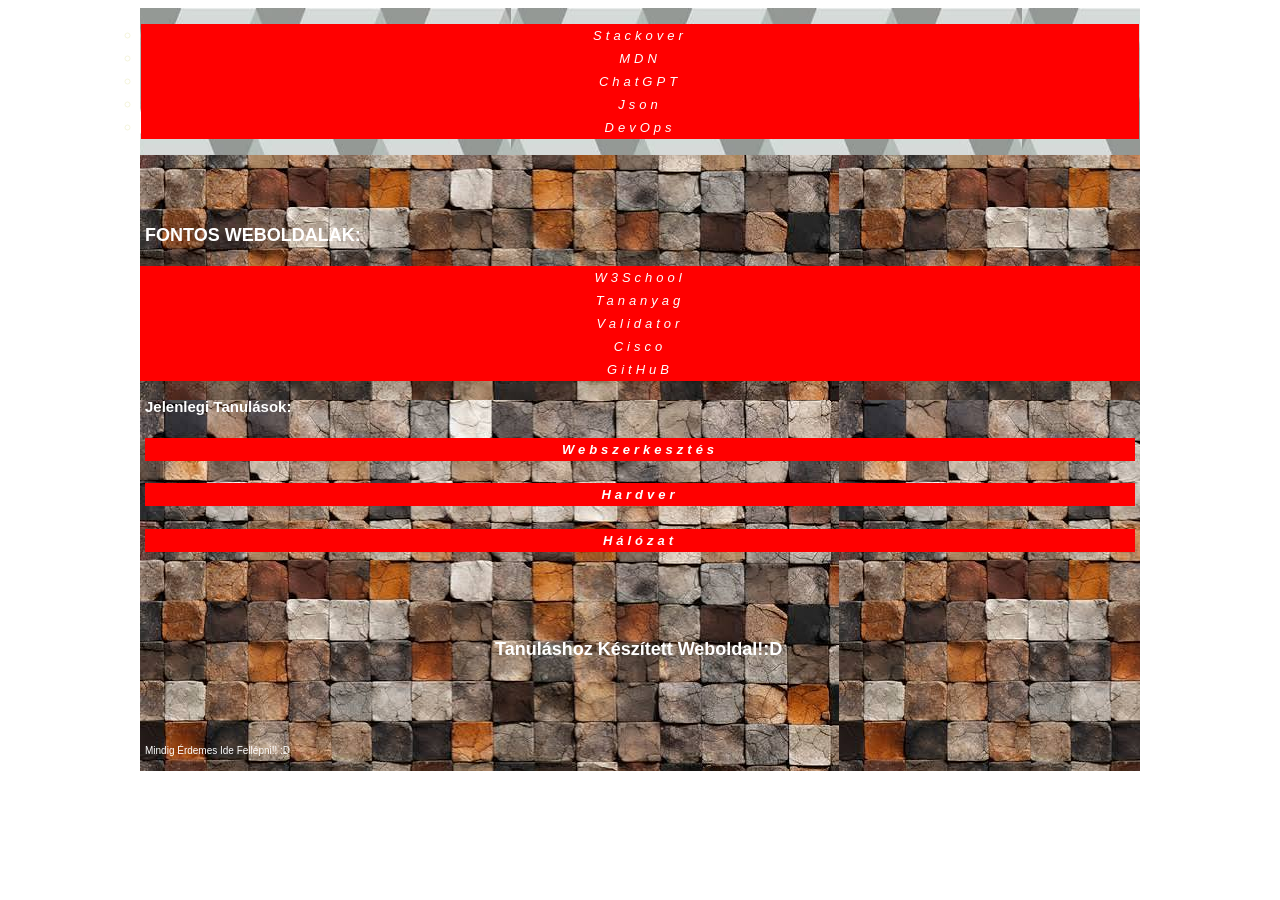
<file: index.html>
<!DOCTYPE html>
<html lang="hu">

<head>
    <meta charset="UTF-8">
    <meta name="viewport" content="width=device-width, initial-scale=1.0">
    <meta name="description" content="">
    <meta name="keywords" content="Tanulas, Web, Programming, Hardver">
    <title>Tanulás</title>
    <link rel="stylesheet" href="style.css">
    <link rel="icon" type="image/png" href="favicon.png">
</head>

<body>
    <main>
        <header>

            <ul>
                <li><a href="https://stackoverflow.com/questions">Stackover</a></li>
                <li><a href="https://developer.mozilla.org/en-US/">MDN</a></li>
                <li><a href="https://chatgpt.com/">ChatGPT</a></li>
                <li><a href="https://www.json.org/json-en.html">Json</a></li>
                <li><a href="https://dev.to/">DevOps</a></li>
            </ul>

        </header>
        <nav>
            <h1>FONTOS WEBOLDALAK:</h1>
            <a href="https://www.w3schools.com/" target="_blank">W3School</a>
            <a href="https://etananyag.szamalk-szalezi.hu/login/index.php" target="_blank">Tananyag</a>
            <a href="https://validator.w3.org/nu/#textarea" target="_blank">Validator</a>
            <a href="https://www.netacad.com/" target="_blank">Cisco</a>
            <a href="https://github.com/" target="_blank">GitHuB</a>
            <h2>Jelenlegi tanulások:</h2>
            <h2><a href="web.html">Webszerkesztés</a></h2>
            <h2><a href="hardver.html">Hardver</a></h2>
            <h2><a href="halozat.html">Hálózat</a></h2>
        </nav>
        <section class="bal">


        </section>
        <section>
            <h1>Tanuláshoz készített weboldal!:D</h1>
        </section>
        <section class="jobb">

        </section>
        <footer>
            <p>Mindig érdemes ide fellépni!! :D</p>
        </footer>
    </main>
</body>

</html>
</file>
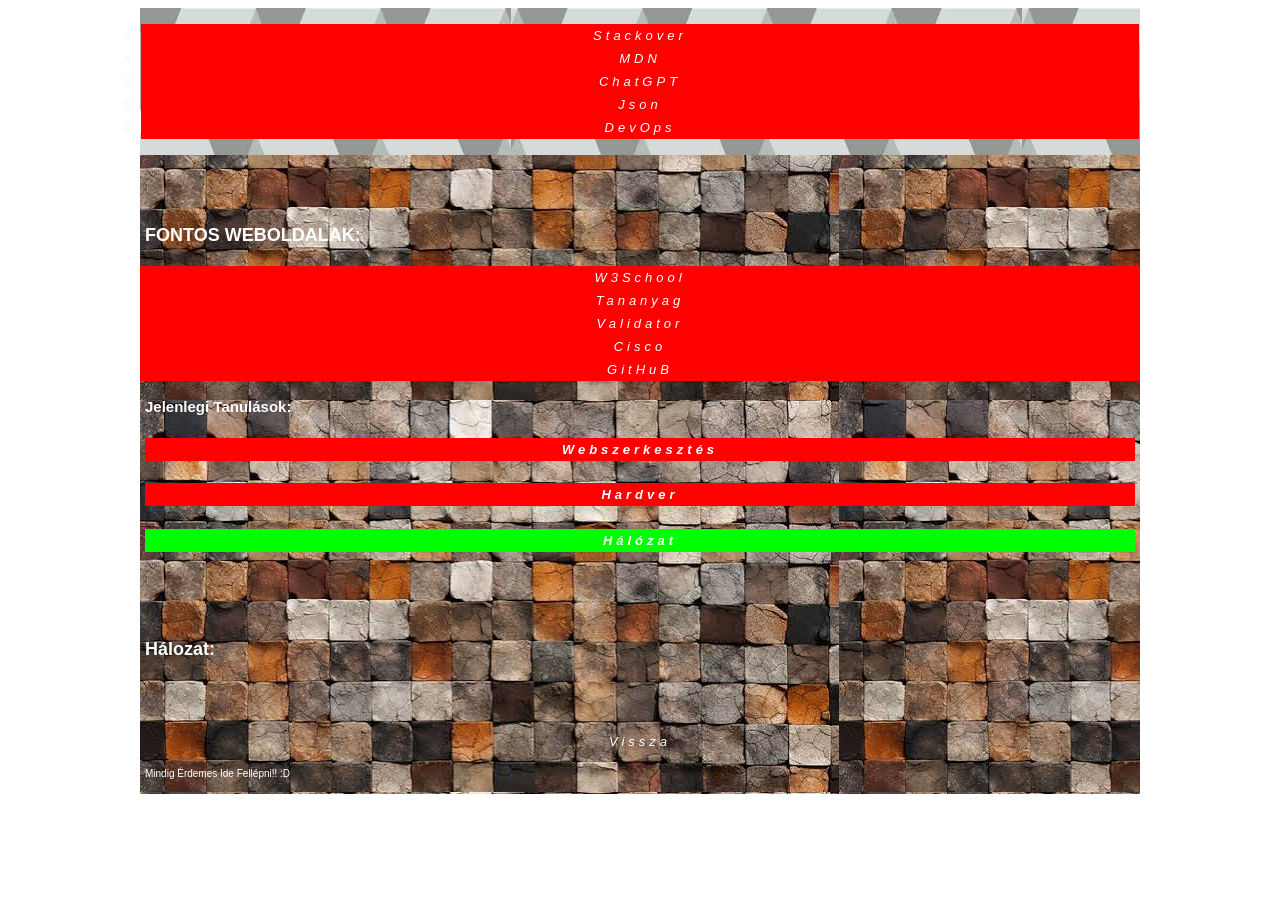
<file: halozat.html>
<!DOCTYPE html>
<html lang="hu">

<head>
    <meta charset="UTF-8">
    <meta name="viewport" content="width=device-width, initial-scale=1.0">
    <meta name="description" content="">
    <meta name="keywords" content="Tanulas, Web, Programming, Hardver">
    <title>Tanulás</title>
    <link rel="stylesheet" href="style.css">
    <link rel="icon" type="image/png" href="favicon.png">
</head>

<body>
    <main>
        <header>

            <ul>
                <li><a href="https://stackoverflow.com/questions">Stackover</a></li>
                <li><a href="https://developer.mozilla.org/en-US/">MDN</a></li>
                <li><a href="https://chatgpt.com/">ChatGPT</a></li>
                <li><a href="https://www.json.org/json-en.html">Json</a></li>
                <li><a href="https://dev.to/">DevOps</a></li>
            </ul>

        </header>
        <nav>
            <h1>FONTOS WEBOLDALAK:</h1>
            <a href="https://www.w3schools.com/" target="_blank">W3School</a>
            <a href="https://etananyag.szamalk-szalezi.hu/login/index.php" target="_blank">Tananyag</a>
            <a href="https://validator.w3.org/nu/#textarea" target="_blank">Validator</a>
            <a href="https://www.netacad.com/" target="_blank">Cisco</a>
            <a href="https://github.com/" target="_blank">GitHuB</a>
            <h2>Jelenlegi tanulások:</h2>
            <h2><a href="web.html">Webszerkesztés</a></h2>
            <h2><a href="hardver.html">Hardver</a></h2>
            <h2 class="halozat"><a href="halozat.html">Hálózat</a></h2>
        </nav>
        <section class="bal">
            <h1>Hálozat:</h1>

        </section>
        <section>

        </section>
        <section class="jobb">

        </section>
        <footer>
            <a href="index.html">Vissza</a>
            <p>Mindig érdemes ide fellépni!! :D</p>
        </footer>
    </main>
</body>

</html>
</file>
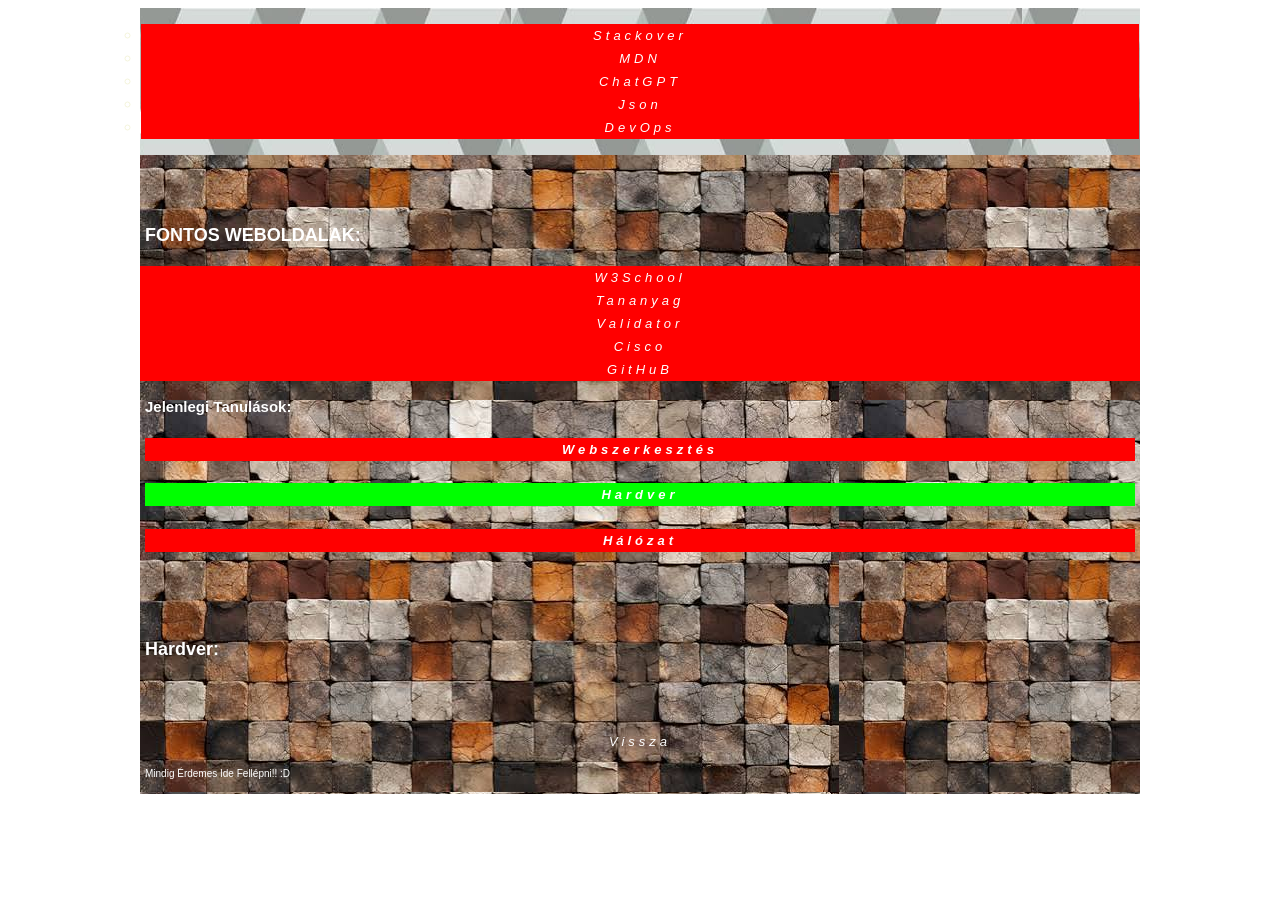
<file: hardver.html>
<!DOCTYPE html>
<html lang="hu">

<head>
    <meta charset="UTF-8">
    <meta name="viewport" content="width=device-width, initial-scale=1.0">
    <meta name="description" content="">
    <meta name="keywords" content="Tanulas, Web, Programming, Hardver">
    <title>Tanulás</title>
    <link rel="stylesheet" href="style.css">
    <link rel="icon" type="image/png" href="favicon.png">
</head>

<body>
    <main>
        <header>

            <ul>
                <li><a href="https://stackoverflow.com/questions">Stackover</a></li>
                <li><a href="https://developer.mozilla.org/en-US/">MDN</a></li>
                <li><a href="https://chatgpt.com/">ChatGPT</a></li>
                <li><a href="https://www.json.org/json-en.html">Json</a></li>
                <li><a href="https://dev.to/">DevOps</a></li>
            </ul>

        </header>
        <nav>
            <h1>FONTOS WEBOLDALAK:</h1>
            <a href="https://www.w3schools.com/" target="_blank">W3School</a>
            <a href="https://etananyag.szamalk-szalezi.hu/login/index.php" target="_blank">Tananyag</a>
            <a href="https://validator.w3.org/nu/#textarea" target="_blank">Validator</a>
            <a href="https://www.netacad.com/" target="_blank">Cisco</a>
            <a href="https://github.com/" target="_blank">GitHuB</a>
            <h2>Jelenlegi tanulások:</h2>
            <h2><a href="web.html">Webszerkesztés</a></h2>
            <h2 class="hard"><a href="hardver.html">Hardver</a></h2>
            <h2><a href="halozat.html">Hálózat</a></h2>
        </nav>
        <section class="bal">
            <h1>Hardver:</h1>
        </section>
        <section class="jobb">

        </section>
        <section>
            <h1></h1>
        </section>
        <footer>
            <a href="index.html">Vissza</a>
            <p>Mindig érdemes ide fellépni!! :D</p>
        </footer>
    </main>
</body>

</html>
</file>
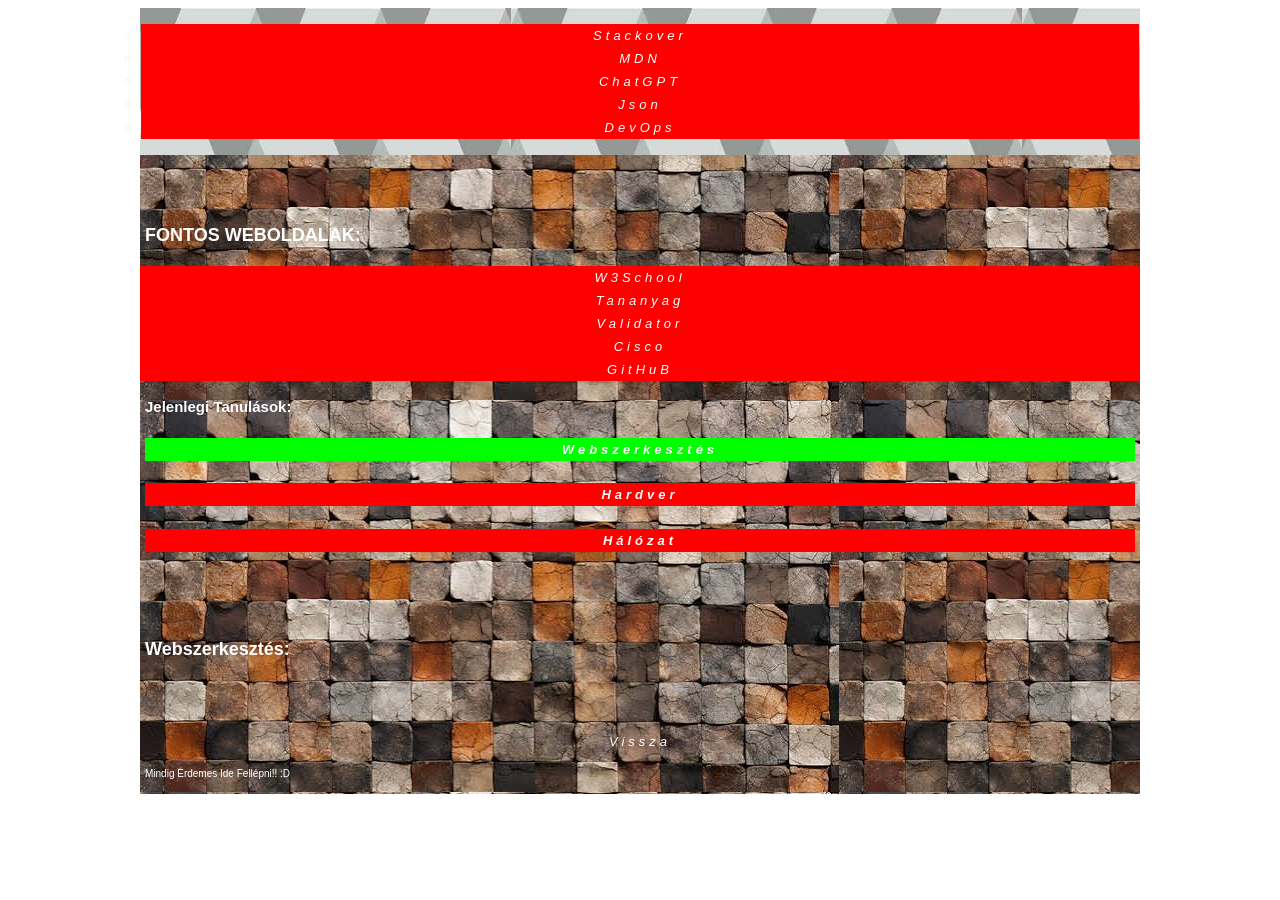
<file: web.html>
<!DOCTYPE html>
<html lang="hu">

<head>
    <meta charset="UTF-8">
    <meta name="viewport" content="width=device-width, initial-scale=1.0">
    <meta name="description" content="">
    <meta name="keywords" content="Tanulas, Web, Programming, Hardver">
    <title>Tanulás</title>
    <link rel="stylesheet" href="style.css">
    <link rel="icon" type="image/png" href="favicon.png">
</head>

<body>
    <main>
        <header>

            <ul>
                <li><a href="https://stackoverflow.com/questions">Stackover</a></li>
                <li><a href="https://developer.mozilla.org/en-US/">MDN</a></li>
                <li><a href="https://chatgpt.com/">ChatGPT</a></li>
                <li><a href="https://www.json.org/json-en.html">Json</a></li>
                <li><a href="https://dev.to/">DevOps</a></li>
            </ul>

        </header>
        <nav>
            <h1>FONTOS WEBOLDALAK:</h1>
            <a href="https://www.w3schools.com/" target="_blank">W3School</a>
            <a href="https://etananyag.szamalk-szalezi.hu/login/index.php" target="_blank">Tananyag</a>
            <a href="https://validator.w3.org/nu/#textarea" target="_blank">Validator</a>
            <a href="https://www.netacad.com/" target="_blank">Cisco</a>
            <a href="https://github.com/" target="_blank">GitHuB</a>
            <h2>Jelenlegi tanulások:</h2>
            <h2 class="web"><a href="web.html">Webszerkesztés</a></h2>
            <h2><a href="hardver.html">Hardver</a></h2>
            <h2><a href="halozat.html">Hálózat</a></h2>
        </nav>
        <section class="bal">
            <h1>Webszerkesztés:</h1>

        </section>
        <section>

        </section>
        <section class="jobb">

        </section>
        <footer>
            <a href="index.html">Vissza</a>
            <p>Mindig érdemes ide fellépni!! :D</p>
        </footer>
    </main>
</body>

</html>
</file>
<file: style.css>
main {
    background-image: url(back.jfif);
    background-repeat: repeat;
    width: 100%;
    max-width: 1000px;
    margin: 0 auto;
    text-decoration: none;
    display: grid;
    gap: 50px;
    grid-template-columns: 2fr 2fr 2fr;
    grid-template-areas: "head head head" "nav nav nav" "bal közép jobb" "foot foot foot";
    font-family: Arial, Helvetica, sans-serif;
    text-transform: capitalize;
}

header {
    color: white;
    font-family: Arial, Helvetica, sans-serif;
    background-image: url(background.jfif);
    background-repeat: repeat;
    background-attachment: fixed;
    width: 100%;
    max-width: 1200px;
    background-size: inherit;
    grid-area: head;
    display: grid
}

nav {
    grid-area: nav;
}

section {
    grid-area: közép;
}

footer {
    grid-area: foot;
}

a {
    color: white;
    text-decoration: none;
    font-size: 13px;
    gap: 10px;
}

h1 {
    color: white;
    font-size: 18px;
    padding: 5px;
}

h2 {
    color: white;
    font-size: 15px;
    padding: 5px;
}

p {
    color: white;
    font-size: 10px;
    padding: 5px;
}

header a:hover {
    background-color:rgb(0, 175, 175);
}

header a:link {
    background-color: red;
}

nav a:link {
    background-color: rgb(255, 0, 0);
}

nav a:hover {
    background-color: rgb(55, 255, 0);
}

a {
    text-align: center;
    padding: 4px;
    letter-spacing: 4px;
    word-spacing: 10px;
    display: grid;
    font-style: oblique;
}

header ul {
    color: beige;
    display: grid;
    padding: 1px;
    list-style-type:circle;
    text-decoration: none;
    text-align: center;
    column-gap: 5px;
    font-size: 15px;
}

.bal {
    grid-area: bal;
}

.jobb {
    grid-area: jobb;
}

.hard a:link {
    background-color: rgb(0, 255, 0);
}

.web a:link {
    background-color: rgb(0, 255, 0);
}

.halozat a:link {
    background-color: rgb(0, 255, 0);
}
</file>
